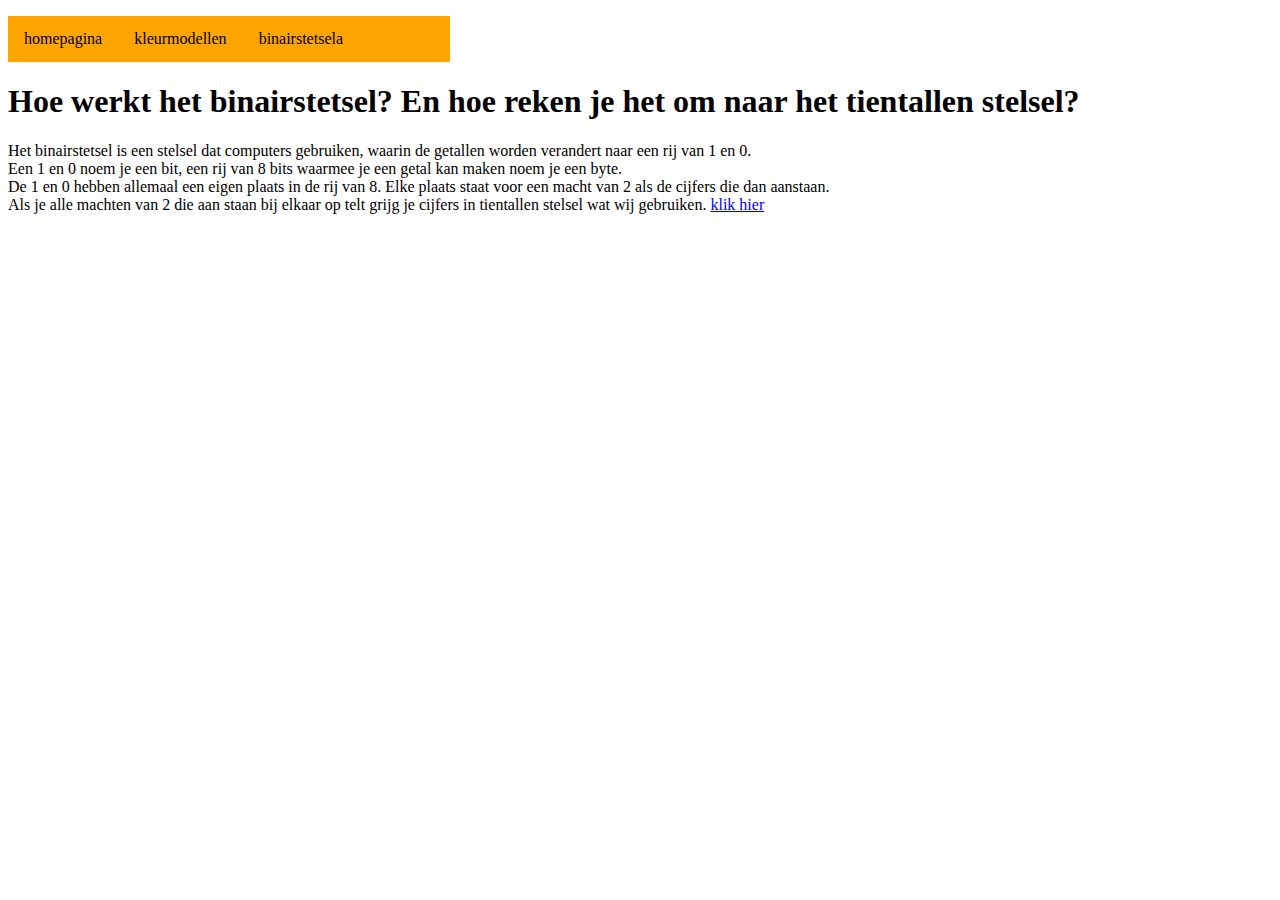
<file: binairstetsel.html>
<!DOCTYPE html>
<head>
    <link rel="stylesheet" href="opmaak.css">
</head>    
  <body>   
    <ul>  
      <li><a href="index.html">homepagina</a></li>
      <li><a href="kleurmodellen.html">kleurmodellen</a></li>
      <li><a href="binairstetsel.html">binairstetsela</a></li>
    </ul>
  <h1>Hoe werkt het binairstetsel? En hoe reken je het om naar het tientallen stelsel?</h1>
  <p> Het binairstetsel is een stelsel dat computers gebruiken, waarin de getallen worden verandert naar een rij van 1 en 0.
  <br>
      Een 1 en 0 noem je een bit, een rij van 8 bits waarmee je een getal kan maken noem je een byte.
  <br>
      De 1 en 0 hebben allemaal een eigen plaats in de rij van 8. Elke plaats staat voor een macht van 2 als de cijfers die dan aanstaan.
  <br> 
      Als je alle machten van 2 die aan staan bij elkaar op telt grijg je cijfers in tientallen stelsel wat wij gebruiken.

          <a href="https://games.penjee.com/binary-bonanza/game.php">klik hier</a>

        </p>

    <iframe src="https://games.penjee.com/binary-bonanza/game.php" width="700" height="500" frameborder="no" scrolling="no" ></iframe>
    </body>
</file>
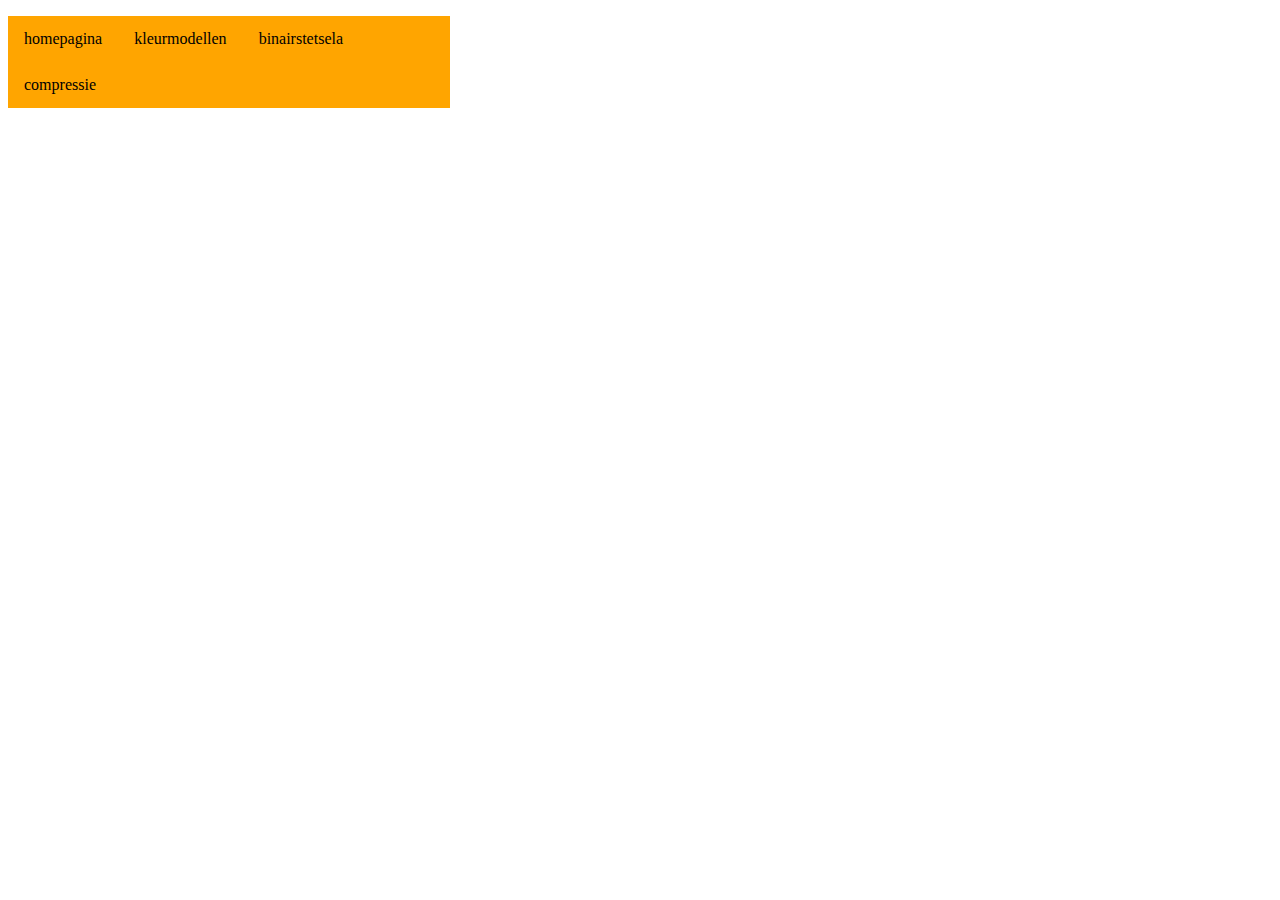
<file: compressie.html>
<!DOCTYPE html>
<head>
        <link rel="stylesheet" href="opmaak.css"> 
</head>
<body>
 <ul>
      <li><a href="index.html">homepagina</a></li>
      <li><a href="kleurmodellen.html">kleurmodellen</a></li>
      <li><a href="binairstetsel.html">binairstetsela</a></li>
      <li><a href="compressie.html">compressie</a></li>
    </ul> 

</body>
</file>
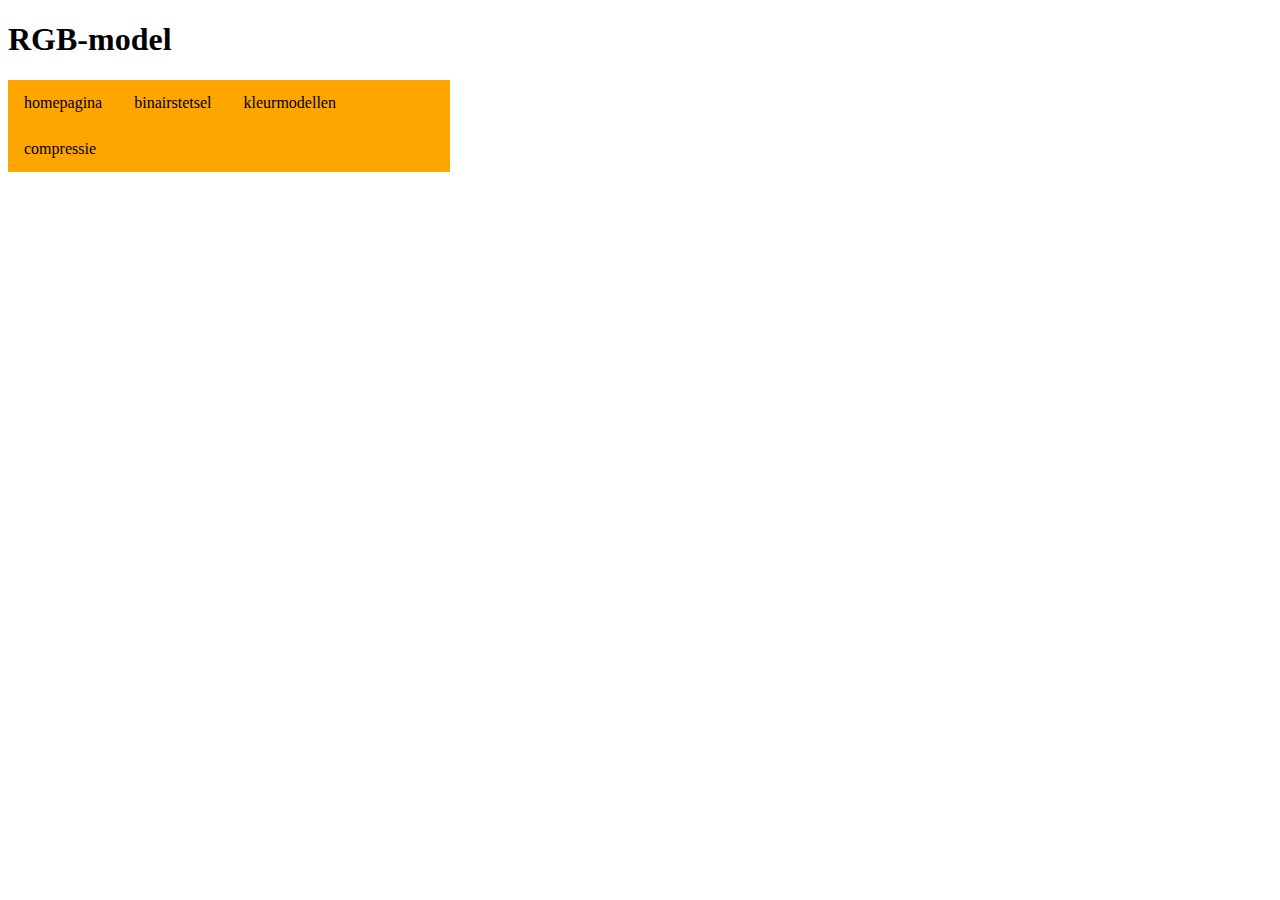
<file: kleurmodellen.html>
<!DOCTYPE html>
<head>
    <link rel="stylesheet" href="opmaak.css">
</head>
<body>
<h1> RGB-model </h1>
    <p>

</p>
<p>

</p>


 <ul>
      <li><a href="index.html">homepagina</a></li>
      <li><a href="binairstetsel.html">binairstetsel</a></li>
      <li><a href="kleurmodellen.html">kleurmodellen</a></li>
      <li><a href="compressie.html">compressie</a></li>
    </ul> 
</body>
</file>
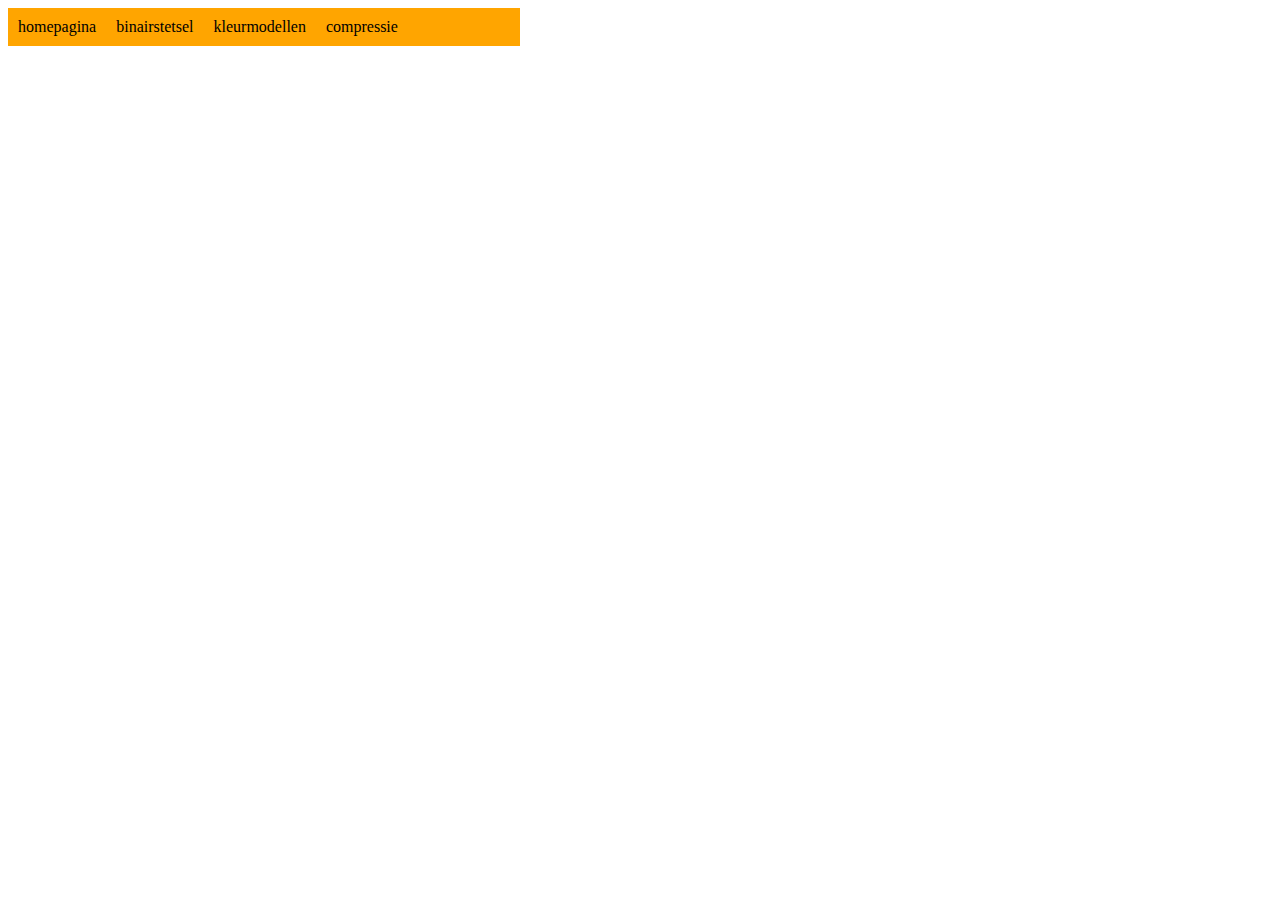
<file: .html/compressie.html>
<!DOCTYPE html>
<head>
        <link rel="stylesheet" href="../.css/opmaak.css"> 
</head>
<body>
 <ul>
      <li><a href="../index.html">homepagina</a></li>
      <li><a href="binairstetsel.html">binairstetsel</a></li>
      <li><a href="kleurmodellen.html">kleurmodellen</a></li>
      <li><a href="compressie.html">compressie</a></li>
    </ul> 

</body>
</file>
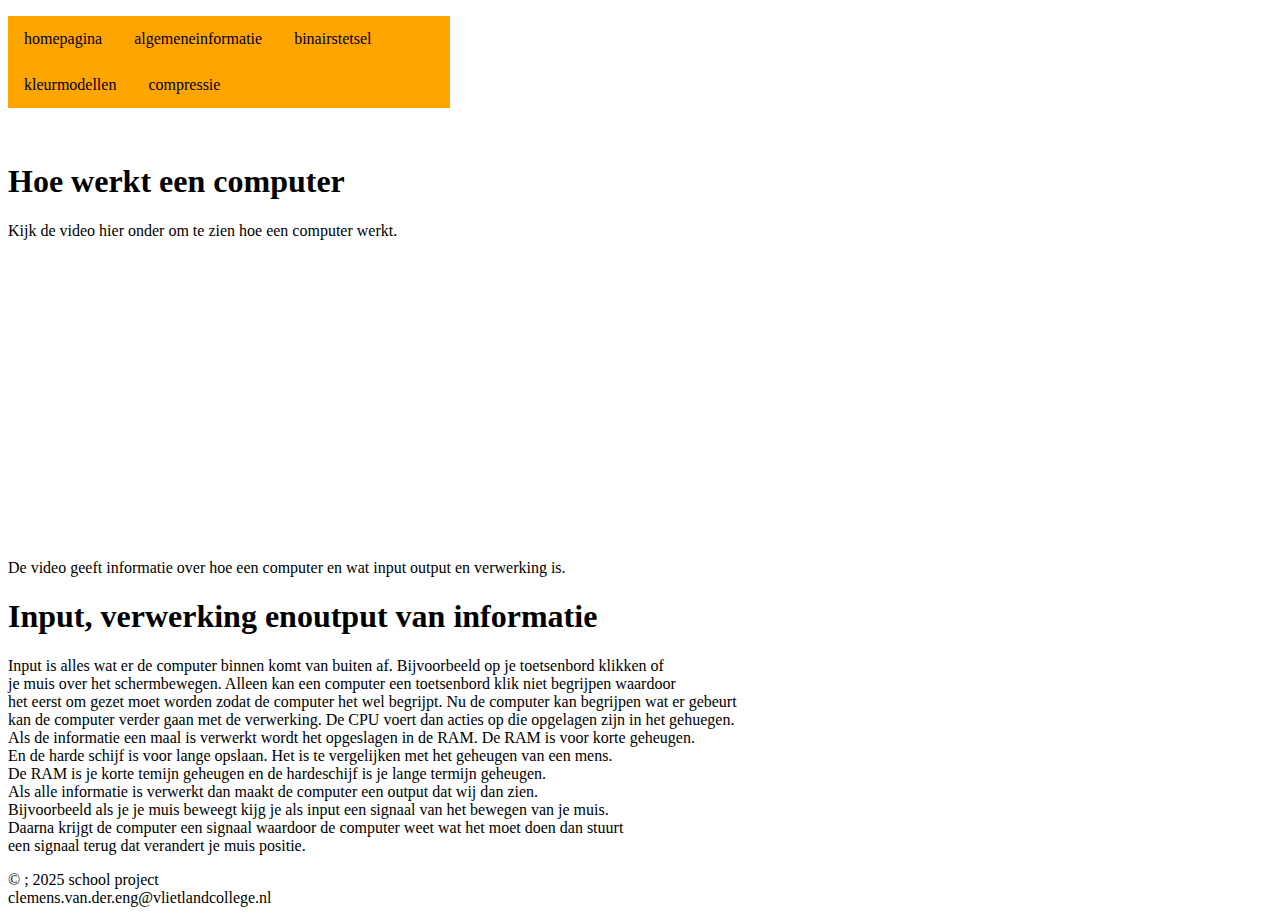
<file: html/algemeneinformatie.html>
<!DOCTYPE html>
<head>
    <link rel="stylesheet" href="../opmaak.css">

</head>
<body>
<!--zoals ik eerder al zei bij index.html is dit een lijst maar voor index.html staat ../
die ../ is heel belangrijk zonder die kan algemeneinformatie index.html niet vinden 
in html doet ../ uit een map gaan en buiten een map kijken.-->
    <ul>
      <li><a href="../index.html">homepagina</a></li>
      <li><a href="algemeneinformatie.html">algemeneinformatie</a></li>
      <li><a href="binairstetsel.html">binairstetsel</a></li>
      <li><a href="kleurmodellen.html">kleurmodellen</a></li>
      <li><a href="compressie.html">compressie</a></li>
    </ul>
<p>
    <br>
        <h1>Hoe werkt een computer</h1>
        Kijk de video hier onder om te zien hoe een computer werkt.
    <br> 
<!--met iframe heb ik een video in mijn website gezet width height en src heb ik al uitgelegt 
frameborder staat op 0 dus die is er niet en allow is wat mag de video bijvoorbeel automaties naar de volgende video-->
    <iframe
        width="560"
        height="315"
        src="https://www.youtube.com/embed/USCBCmwMCDA"
        frameborder="0"
        allow="accelerometer; autoplay; clipboard-write; encrypted-media; gyroscope; picture-in-picture"
        allowfullscreen>
    </iframe>
    <br>
        De video geeft informatie over hoe een computer en wat input output en verwerking is.

        <h1>Input, verwerking enoutput van informatie </h1>
        Input is alles wat er de computer binnen komt van buiten af. Bijvoorbeeld op je toetsenbord klikken of
    <br>
        je muis over het schermbewegen. Alleen kan een computer een toetsenbord klik niet begrijpen waardoor
    <br> 
        het eerst om gezet moet worden zodat de computer het wel begrijpt. Nu de computer kan begrijpen wat er gebeurt
    <br>   
        kan de computer verder gaan met de verwerking. De CPU voert dan acties op die opgelagen zijn in het gehuegen.
    <br>
        Als de informatie een maal is verwerkt wordt het opgeslagen in de RAM. De RAM is voor korte geheugen.
    <br> 
        En de harde schijf is voor lange opslaan. Het is te vergelijken met het geheugen van een mens.
    <br> 
        De RAM is je korte temijn geheugen en de hardeschijf is je lange termijn geheugen.
    <br> 
        Als alle informatie is verwerkt dan maakt de computer een output dat wij dan zien.
    <br>   
        Bijvoorbeeld als je je muis beweegt kijg je als input een signaal van het bewegen van je muis.
    <br>   
        Daarna krijgt de computer een signaal waardoor de computer weet wat het moet doen dan stuurt
    <br> 
        een signaal terug dat verandert je muis positie.   
    
    
</p>
<div class="flood">
        <flooter>
          © ; 2025 school project
      <br>
          clemens.van.der.eng@vlietlandcollege.nl
        </flooter>
</div>
</body>
</file>
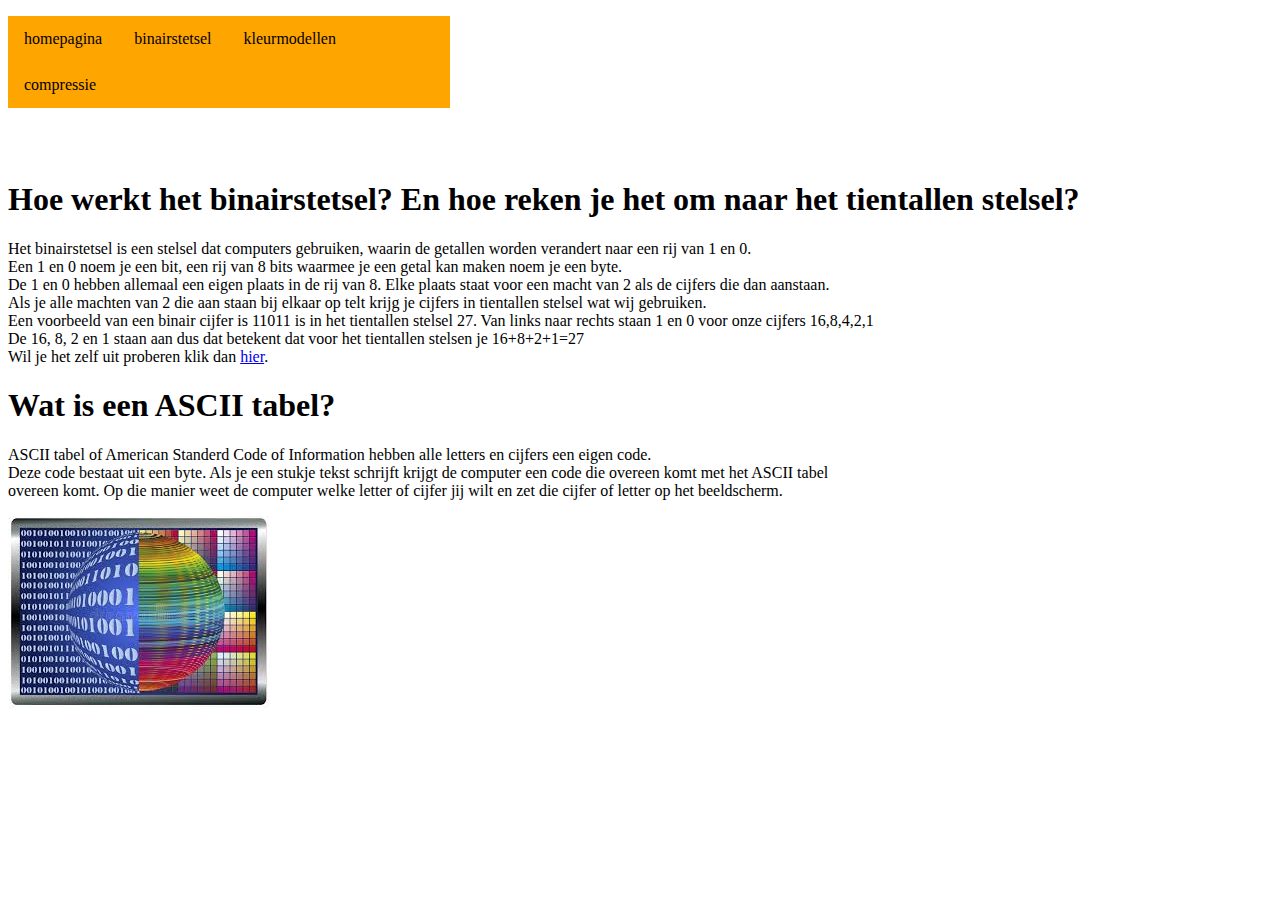
<file: html/binairstetsel.html>
<!DOCTYPE html>
<head>
    <link rel="stylesheet" href="../opmaak.css">
</head>    
  <body>   
    <ul>  
      <li><a href="../index.html">homepagina</a></li>
      <li><a href="binairstetsel.html">binairstetsel</a></li>
      <li><a href="kleurmodellen.html">kleurmodellen</a></li>
      <li><a href="compressie.html">compressie</a></li>
    </ul>
<br>
<br>
    <h1>Hoe werkt het binairstetsel? En hoe reken je het om naar het tientallen stelsel?</h1>
  <p> Het binairstetsel is een stelsel dat computers gebruiken, waarin de getallen worden verandert naar een rij van 1 en 0.
  <br>
      Een 1 en 0 noem je een bit, een rij van 8 bits waarmee je een getal kan maken noem je een byte.
  <br>
      De 1 en 0 hebben allemaal een eigen plaats in de rij van 8. Elke plaats staat voor een macht van 2 als de cijfers die dan aanstaan.
  <br> 
      Als je alle machten van 2 die aan staan bij elkaar op telt krijg je cijfers in tientallen stelsel wat wij gebruiken.
  <br> 
      Een voorbeeld van een binair cijfer is 11011 is in het tientallen stelsel 27. Van links naar rechts staan 1 en 0 voor onze cijfers 16,8,4,2,1
  <br> 
      De 16, 8, 2 en 1 staan aan dus dat betekent dat voor het tientallen stelsen je 16+8+2+1=27
  <br> 
      Wil je het zelf uit proberen klik dan 
          <a href="https://games.penjee.com/binary-bonanza/game.php">hier</a>.
  </p>
    <h1> Wat is een ASCII tabel?</h1>
    <p>
      ASCII tabel of American Standerd Code of Information hebben alle letters en cijfers een eigen code.
   <br>
      Deze code bestaat uit een byte. Als je een stukje tekst schrijft krijgt de computer een code die overeen komt met het ASCII tabel
   <br>    
      overeen komt. Op die manier weet de computer welke letter of cijfer jij wilt en zet die cijfer of letter op het beeldscherm.
    </p>
      <img src="../Foto's/afbeeldingbinair.jpeg">


  
    </body>
</file>
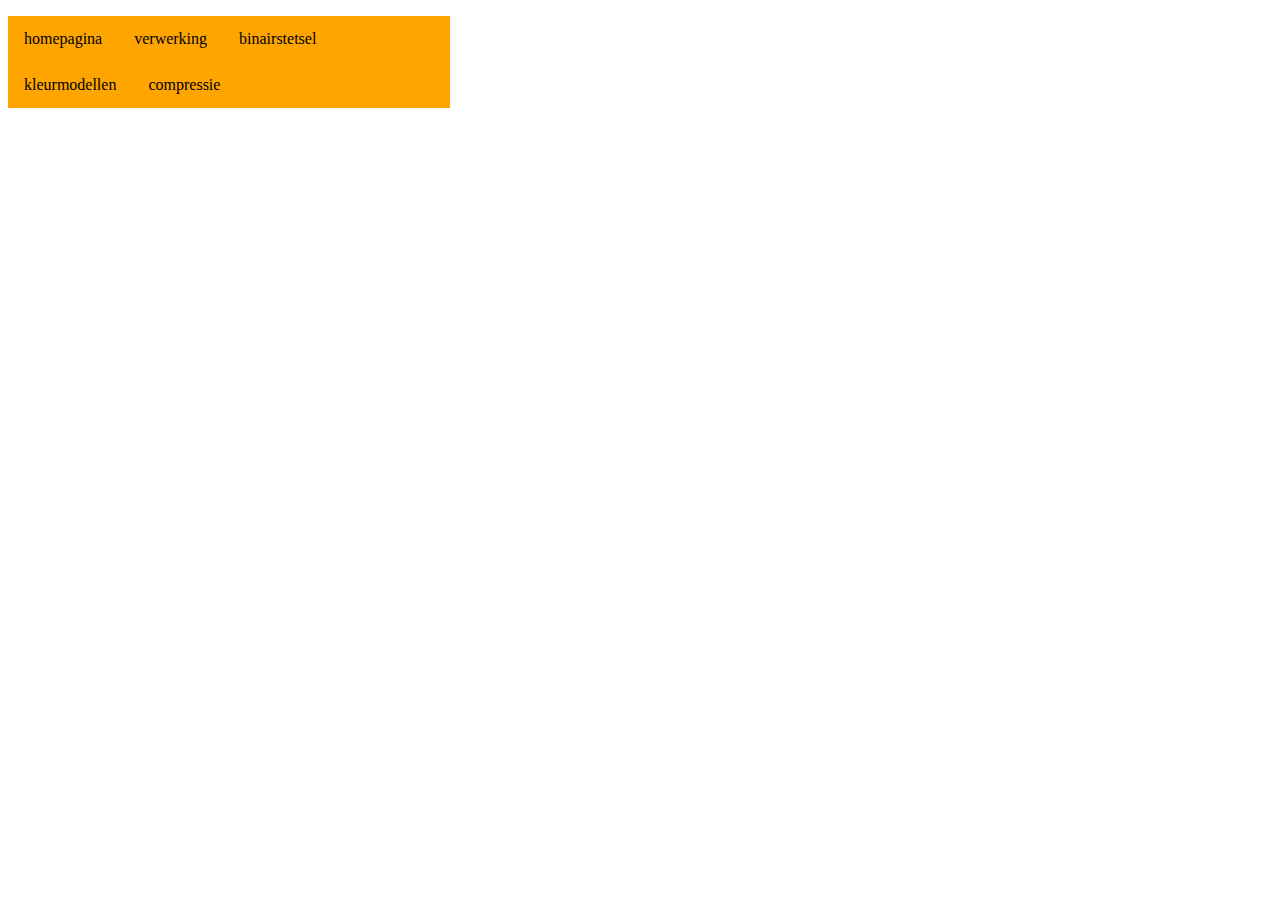
<file: html/compressie.html>
<!DOCTYPE html>
<head>
        <link rel="stylesheet" href="../opmaak.css"> 
</head>
<body>
 <ul>
      <li><a href="../index.html">homepagina</a></li>
      <li><a href="invoeruitvoorverwerking.html">verwerking</a></li>
      <li><a href="binairstetsel.html">binairstetsel</a></li>
      <li><a href="kleurmodellen.html">kleurmodellen</a></li>
      <li><a href="compressie.html">compressie</a></li>
      
    </ul> 


</body>
</file>
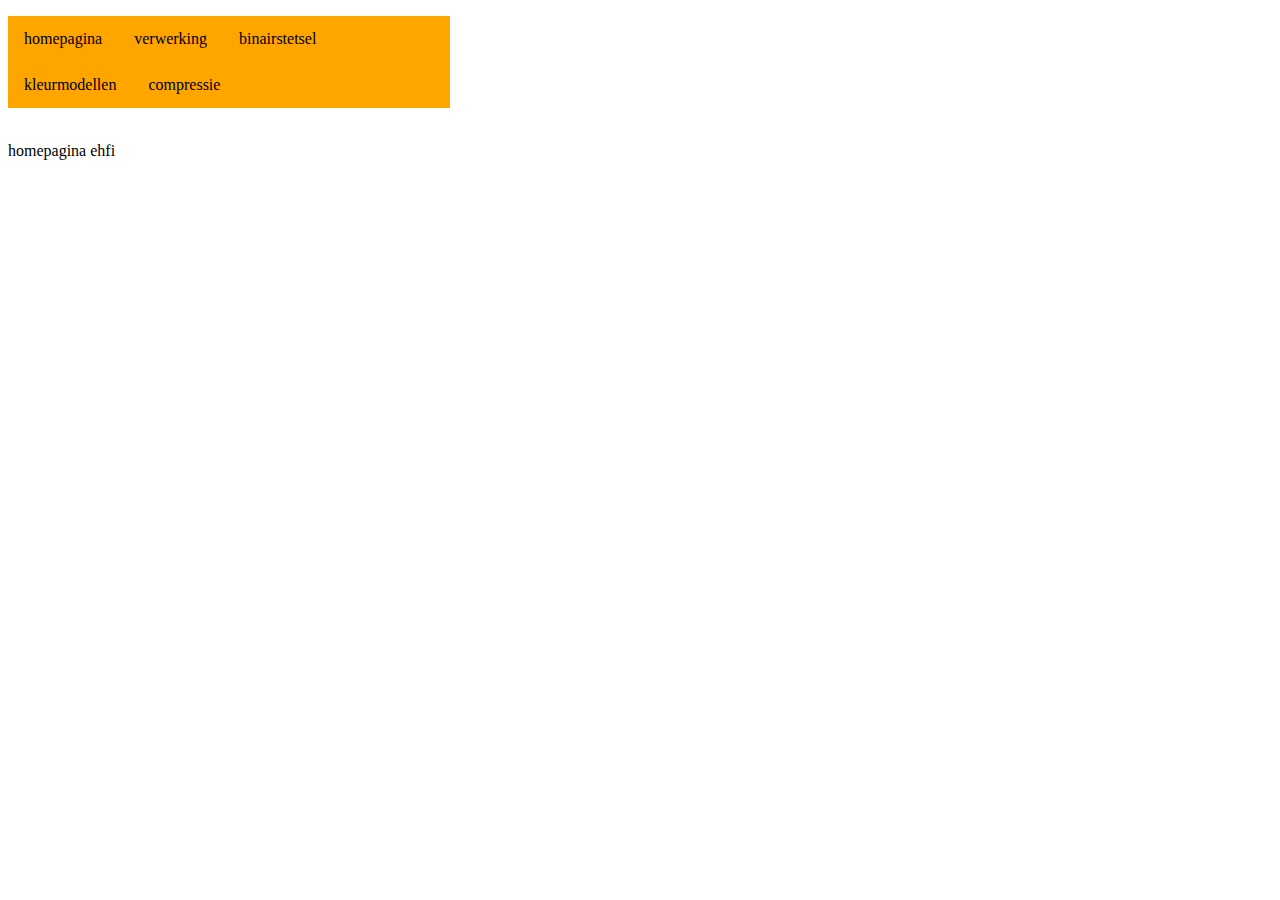
<file: html/invoeruitvoorverwerking.html>
<!DOCTYPE html>
<head>
    <link rel="stylesheet" href="../opmaak.css">

</head>
<body>
<ul>
      <li><a href="../index.html">homepagina</a></li>
      <li><a href="invoeruitvoorverwerking.html">verwerking</a></li>
      <li><a href="binairstetsel.html">binairstetsel</a></li>
      <li><a href="kleurmodellen.html">kleurmodellen</a></li>
      <li><a href="compressie.html">compressie</a></li>
</ul>
<br>

homepagina
ehfi

</body>
</file>
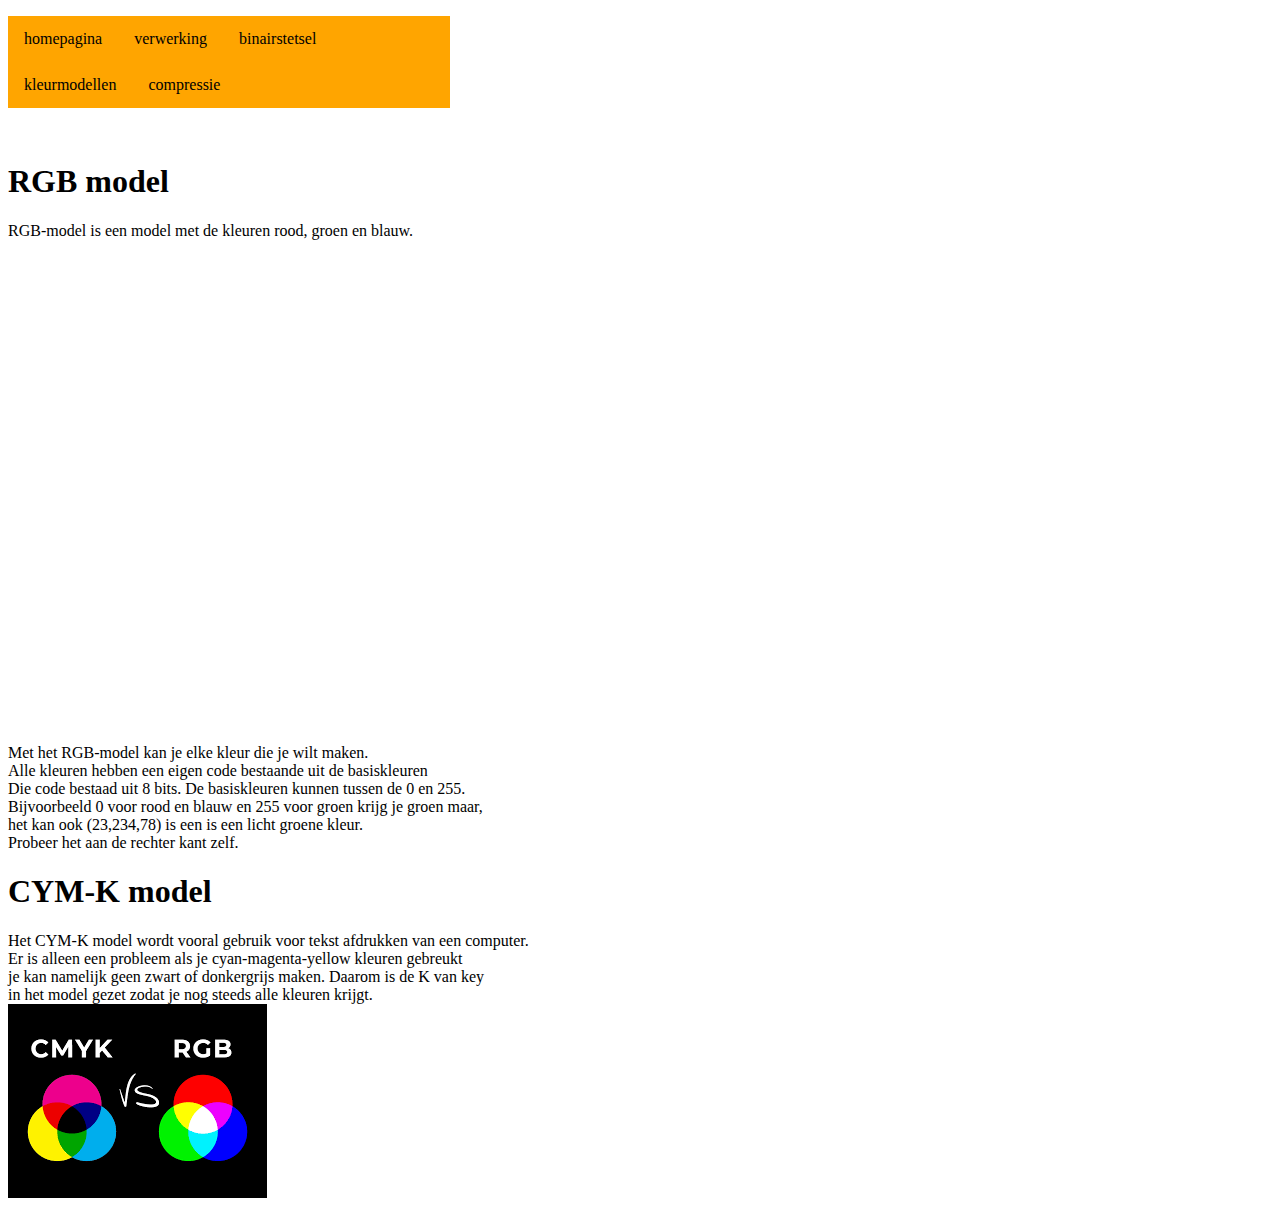
<file: html/kleurmodellen.html>
<!DOCTYPE html>
<head>
    <link rel="stylesheet" href="../opmaak.css">
</head>
<body>


 <ul>
      <li><a href="../index.html">homepagina</a></li>
      <li><a href="algemeneinformatie.html">verwerking</a></li>
      <li><a href="binairstetsel.html">binairstetsel</a></li>
      <li><a href="kleurmodellen.html">kleurmodellen</a></li>
      <li><a href="compressie.html">compressie</a></li>
    </ul> 
    <p>
        <br>
<h1> RGB model </h1>
        RGB-model is een model met de kleuren rood, groen en blauw.
        <br>
                <div> 
       <iframe src="https://www.101computing.net/rgb/" width="700" height="500" frameborder="no" scrolling="yes" ></iframe>
        </div>
        Met het RGB-model kan je elke kleur die je wilt maken. 
        <br> 
        Alle kleuren hebben een eigen code bestaande uit de basiskleuren
        <br>
        Die code bestaad uit 8 bits. De basiskleuren kunnen tussen de 0 en 255.
        <br>
        Bijvoorbeeld 0 voor rood en blauw en 255 voor groen krijg je groen maar,
        <br>
        het kan ook (23,234,78) is een is een licht groene kleur.
        <br>
        Probeer het aan de rechter kant zelf.
        <br>

       
</p>
<p>
        <h1>CYM-K model</h1>
        Het CYM-K model wordt vooral gebruik voor tekst afdrukken van een computer. 
        <br>
        Er is alleen een probleem als je cyan-magenta-yellow kleuren gebreukt
        <br>
        je kan namelijk geen zwart of donkergrijs maken. Daarom is de K van key
        <br>
        in het model gezet zodat je nog steeds alle kleuren krijgt.
        <br>
        <img src="../Fotos/RGBvsCYM.png">

</p>


</body>
</file>
<file: opmaak.css>
ul{
list-style-type: none;
margin: -10;
padding: 0;
overflow: hidden;
background-color: orange;
width: 35%;
}

li{
    float: left;
}

li a{ 
display: block;
color: rgb(0, 0, 0);
text-align: center;
padding: 14px 16px;
text-decoration: none;
}

li a:hover{ 
    background-color: red;
}
</file>
<file: .css/opmaak.css>
ul{
list-style-type: none;
margin: 0;
padding: 0;
overflow: hidden;
background-color: orange;
width: 40%;
position: fixed;
}

li{
    float: left;
}

li a{ 
display: block;
color: rgb(0, 0, 0);
text-align: center;
padding: 10px 10px;
text-decoration: none;
}

li a:hover{ 
    background-color: rgb(255, 204, 108);
    color: rgb(0, 0, 0);
}
</file>
